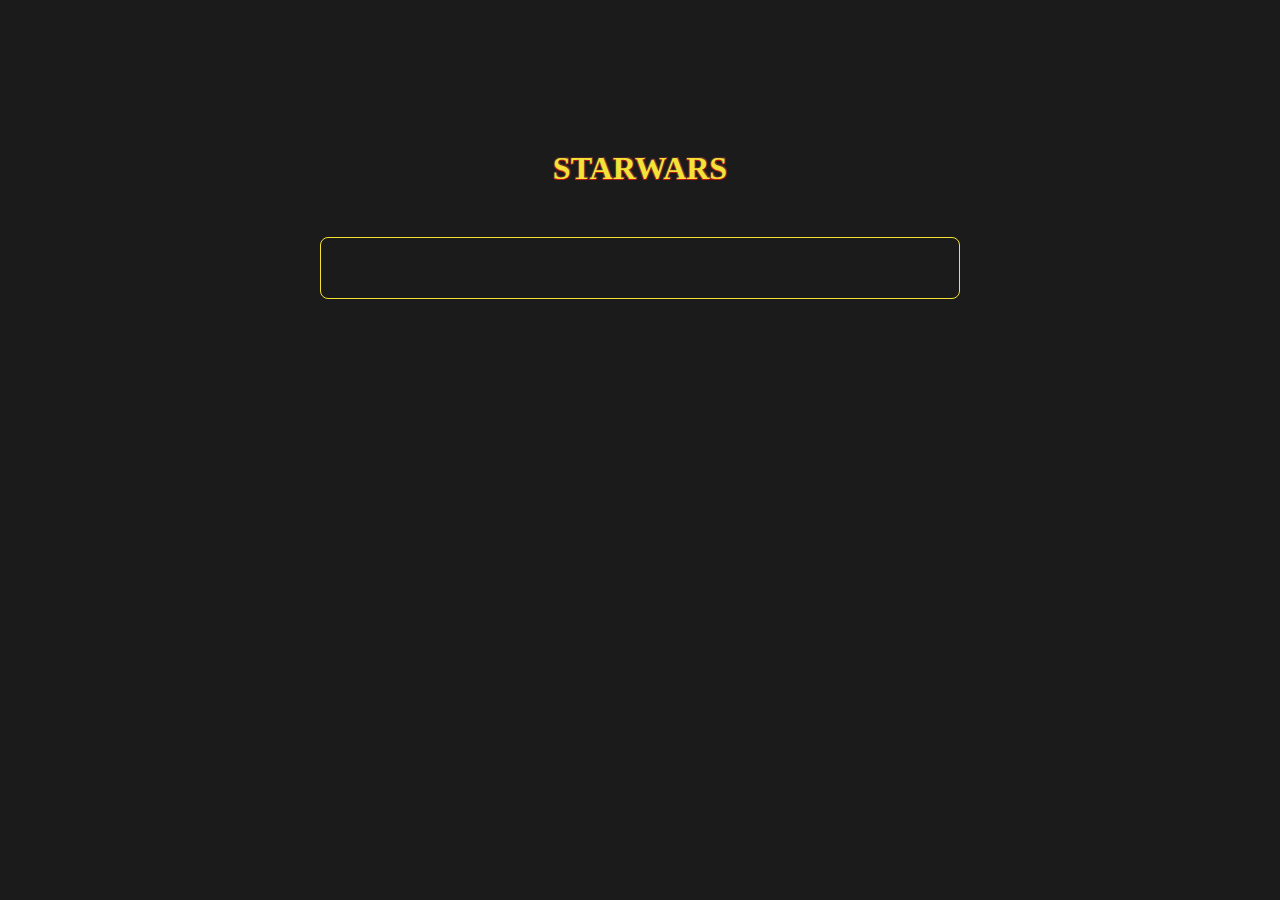
<file: index.html>
<!DOCTYPE html>
<html lang="en">
<head>
    <meta charset="UTF-8">
    <meta http-equiv="X-UA-Compatible" content="IE=edge">
    <meta name="viewport" content="width=device-width, initial-scale=1.0">
    <title>Document</title>
    <link rel="stylesheet" href="style.css">
</head>
<body>


    <h1>STARWARS</h1>
    <section class="section">
        <ul id="destinations"></ul>
    </section>



    


    <script src="script.js" defer></script>
</body>
</html>
</file>
<file: style.css>
* {
  margin: 0;
  padding: 0;
  box-sizing: border-box;
}

body {
  background-color: rgb(28, 27, 27);
}

h1 {
  color: rgb(245, 226, 55);
  margin-top: 150px;
  margin-bottom: 50px;
  display: flex;
  justify-content: center;
  text-shadow:
   -1px -1px 0 #4e2222,  
    1px -1px 0 #6b3c3c,
    -1px 1px 0 #be1919,
     1px 1px 0 #6a1313;
}

.section{
  border: 1px solid rgb(245, 226, 55);
  border-radius: 8px;
  margin-bottom: 50px;
  text-shadow:
   -1px -1px 0 #4e2222,  
    1px -1px 0 #6b3c3c,
    -1px 1px 0 #be1919,
     1px 1px 0 #6a1313;
     width: 50%;
     margin: auto;
     padding-top: 30px;
     padding-bottom: 30px;
}

ul {
  display: flex;
  flex-wrap: wrap;
  justify-content: center;
  margin-left: 100px;
  margin-right: 100px;
  gap: 25px;
}

li {
  border-radius: 8px;
  list-style: none;
  height: 50px;
  width: 200px;
  background-color: black;
  border: 1px solid rgb(245, 226, 55);
  box-shadow: 0px 8px 10px rgb(45, 44, 44);
  display: flex;
  justify-content: center;
  align-items: center;
}

a {
  text-decoration: none;
  color: rgb(255, 255, 255);
}
</file>
